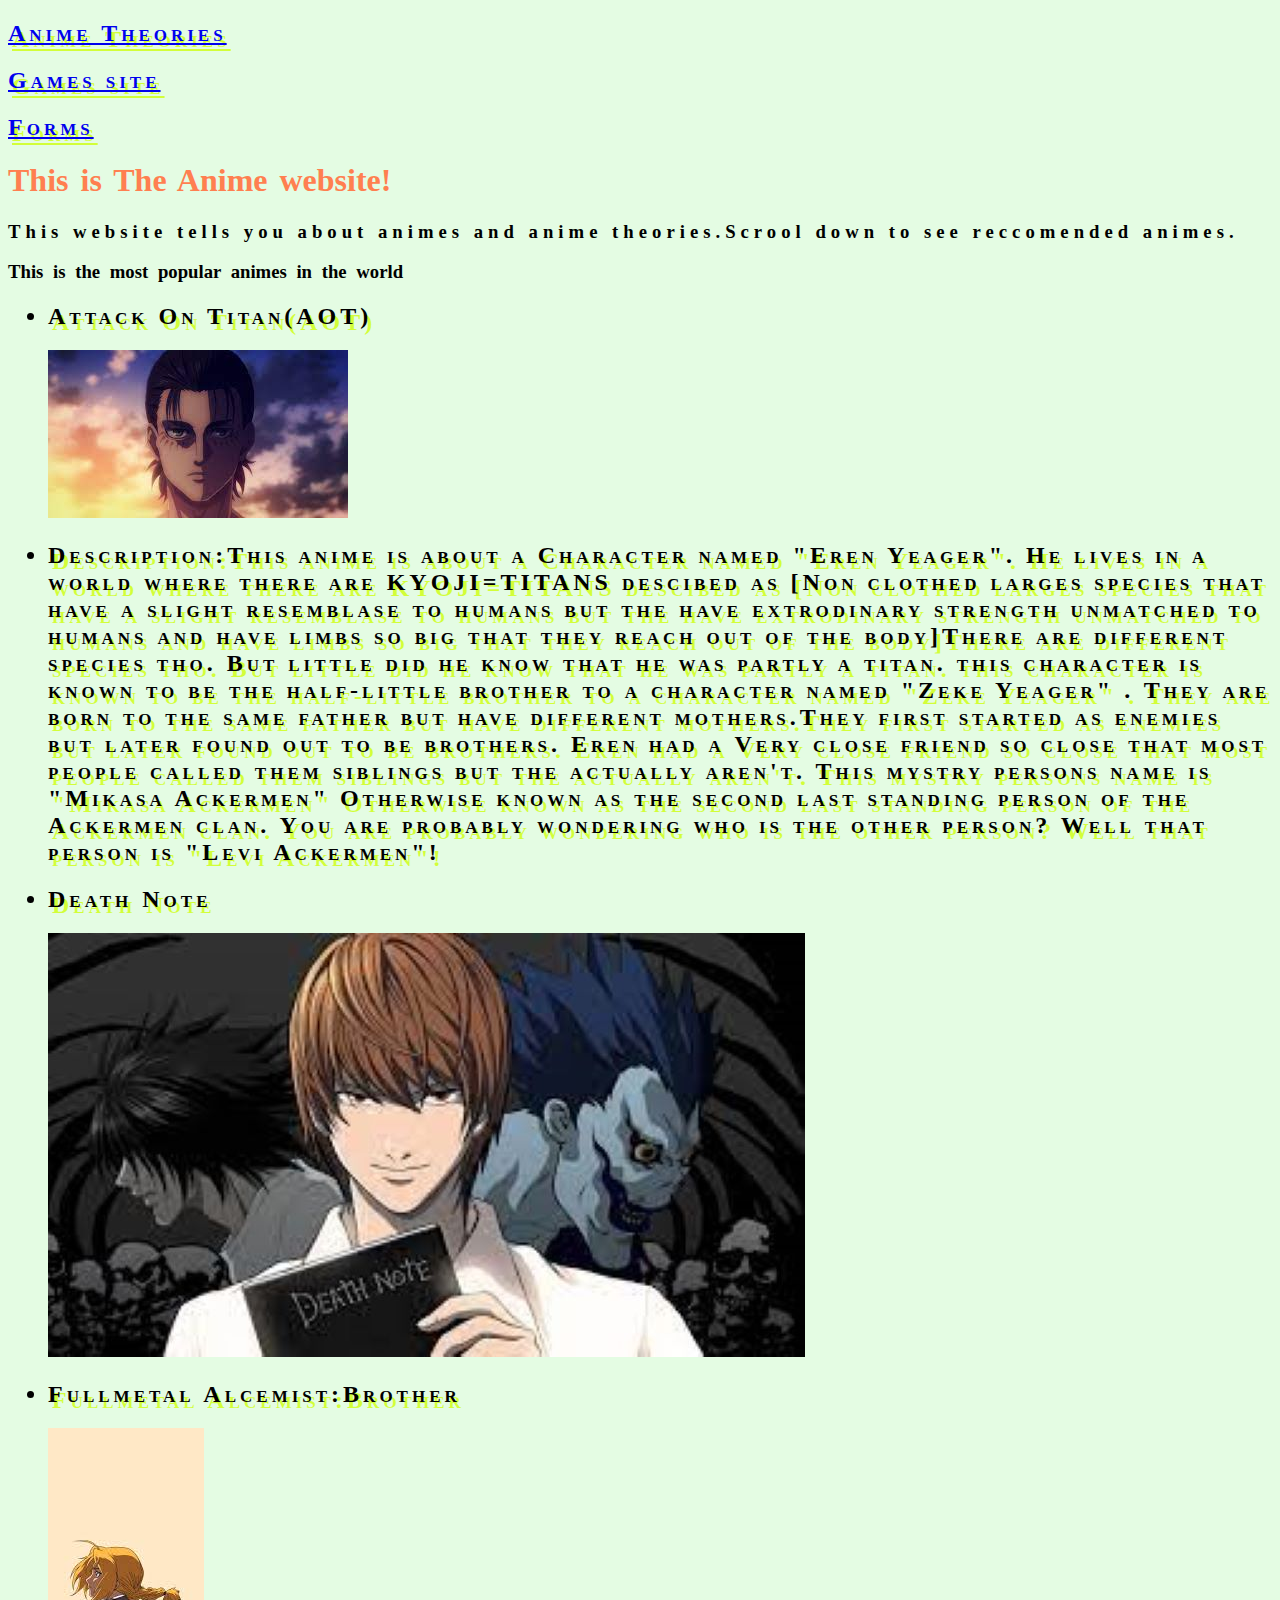
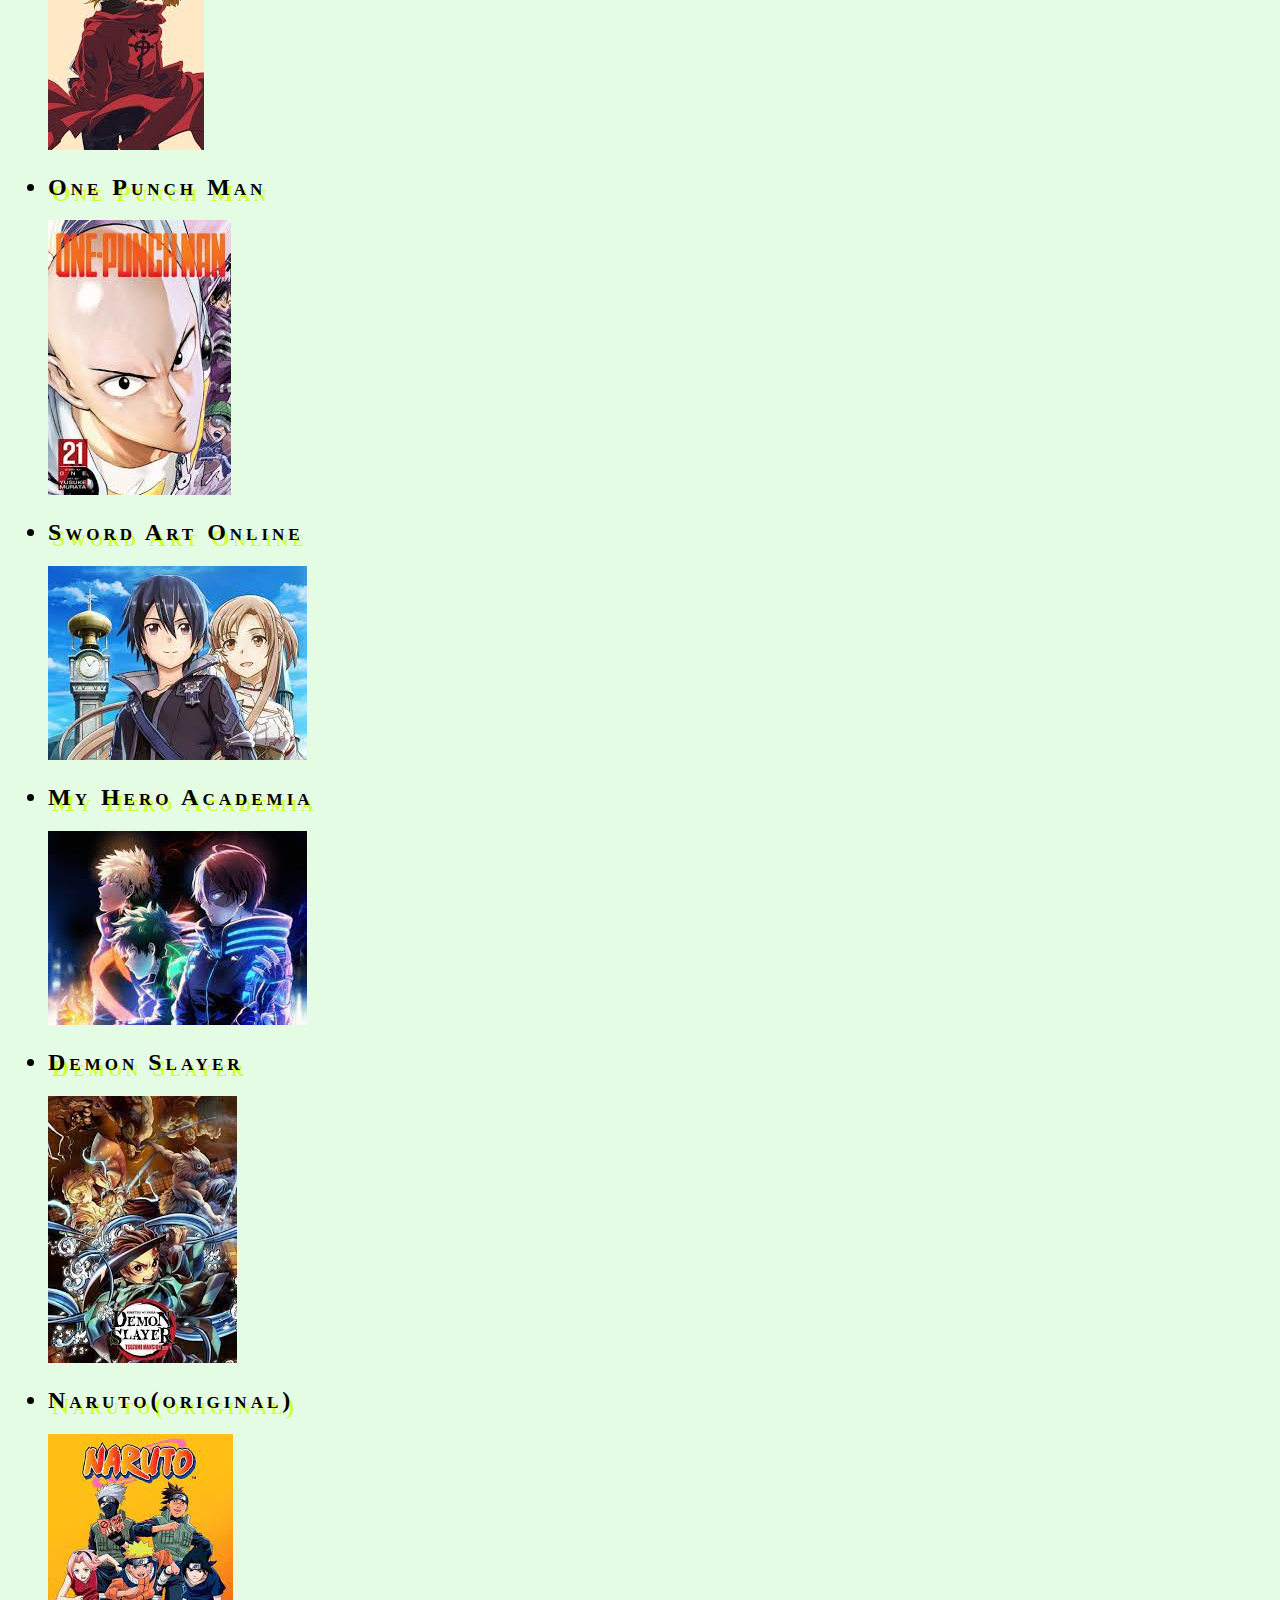
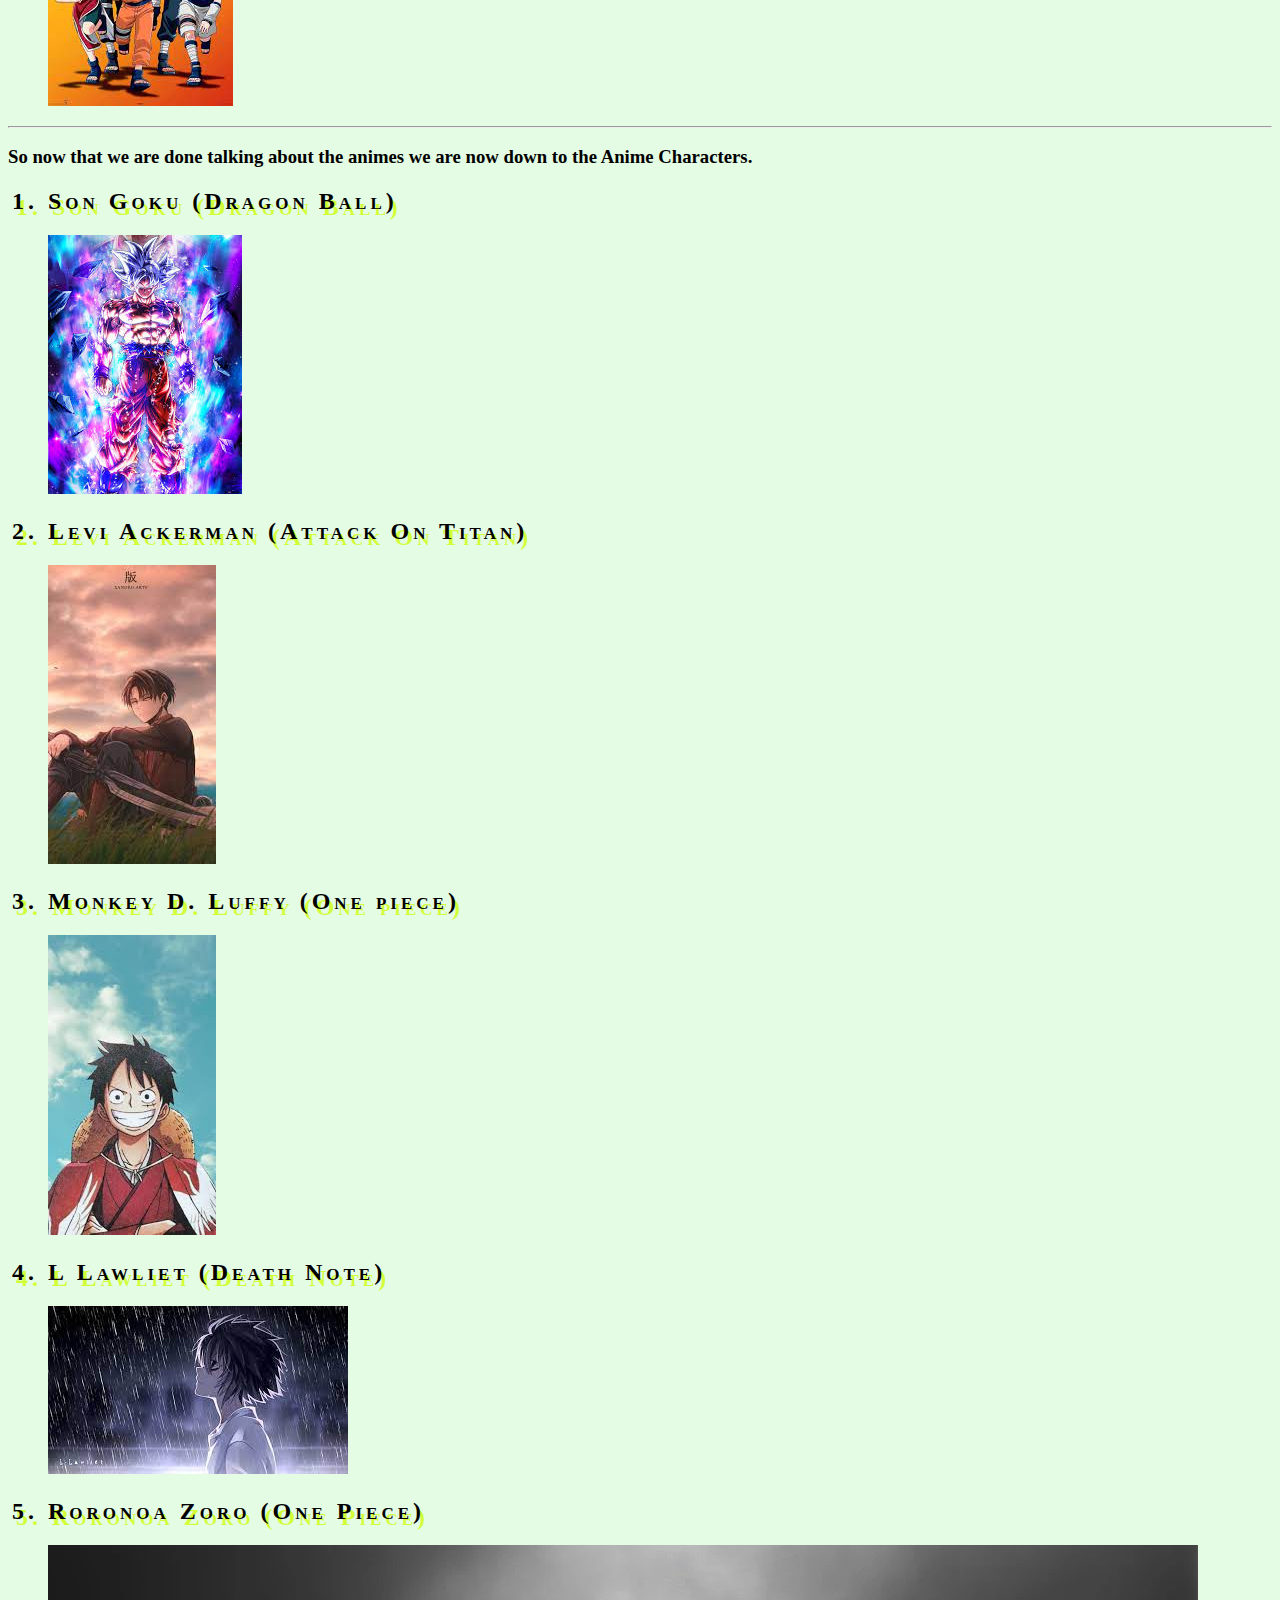
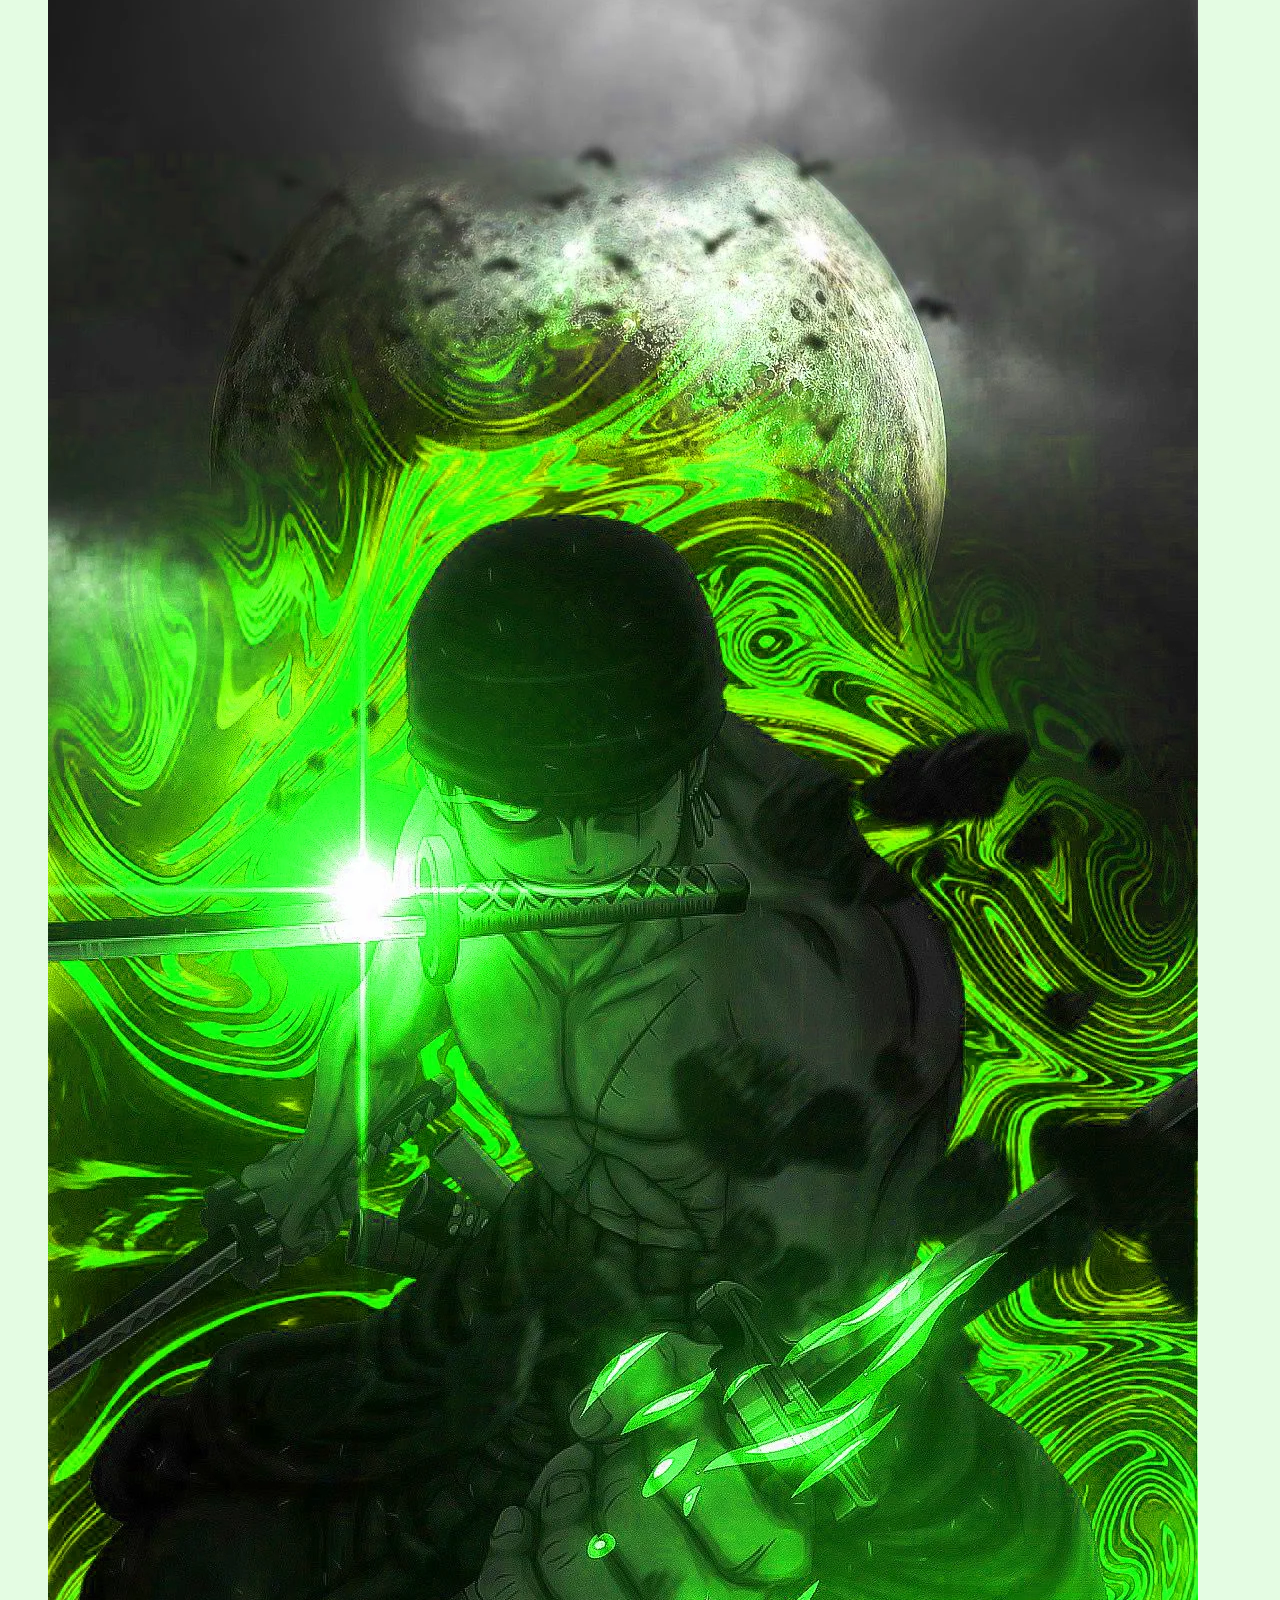
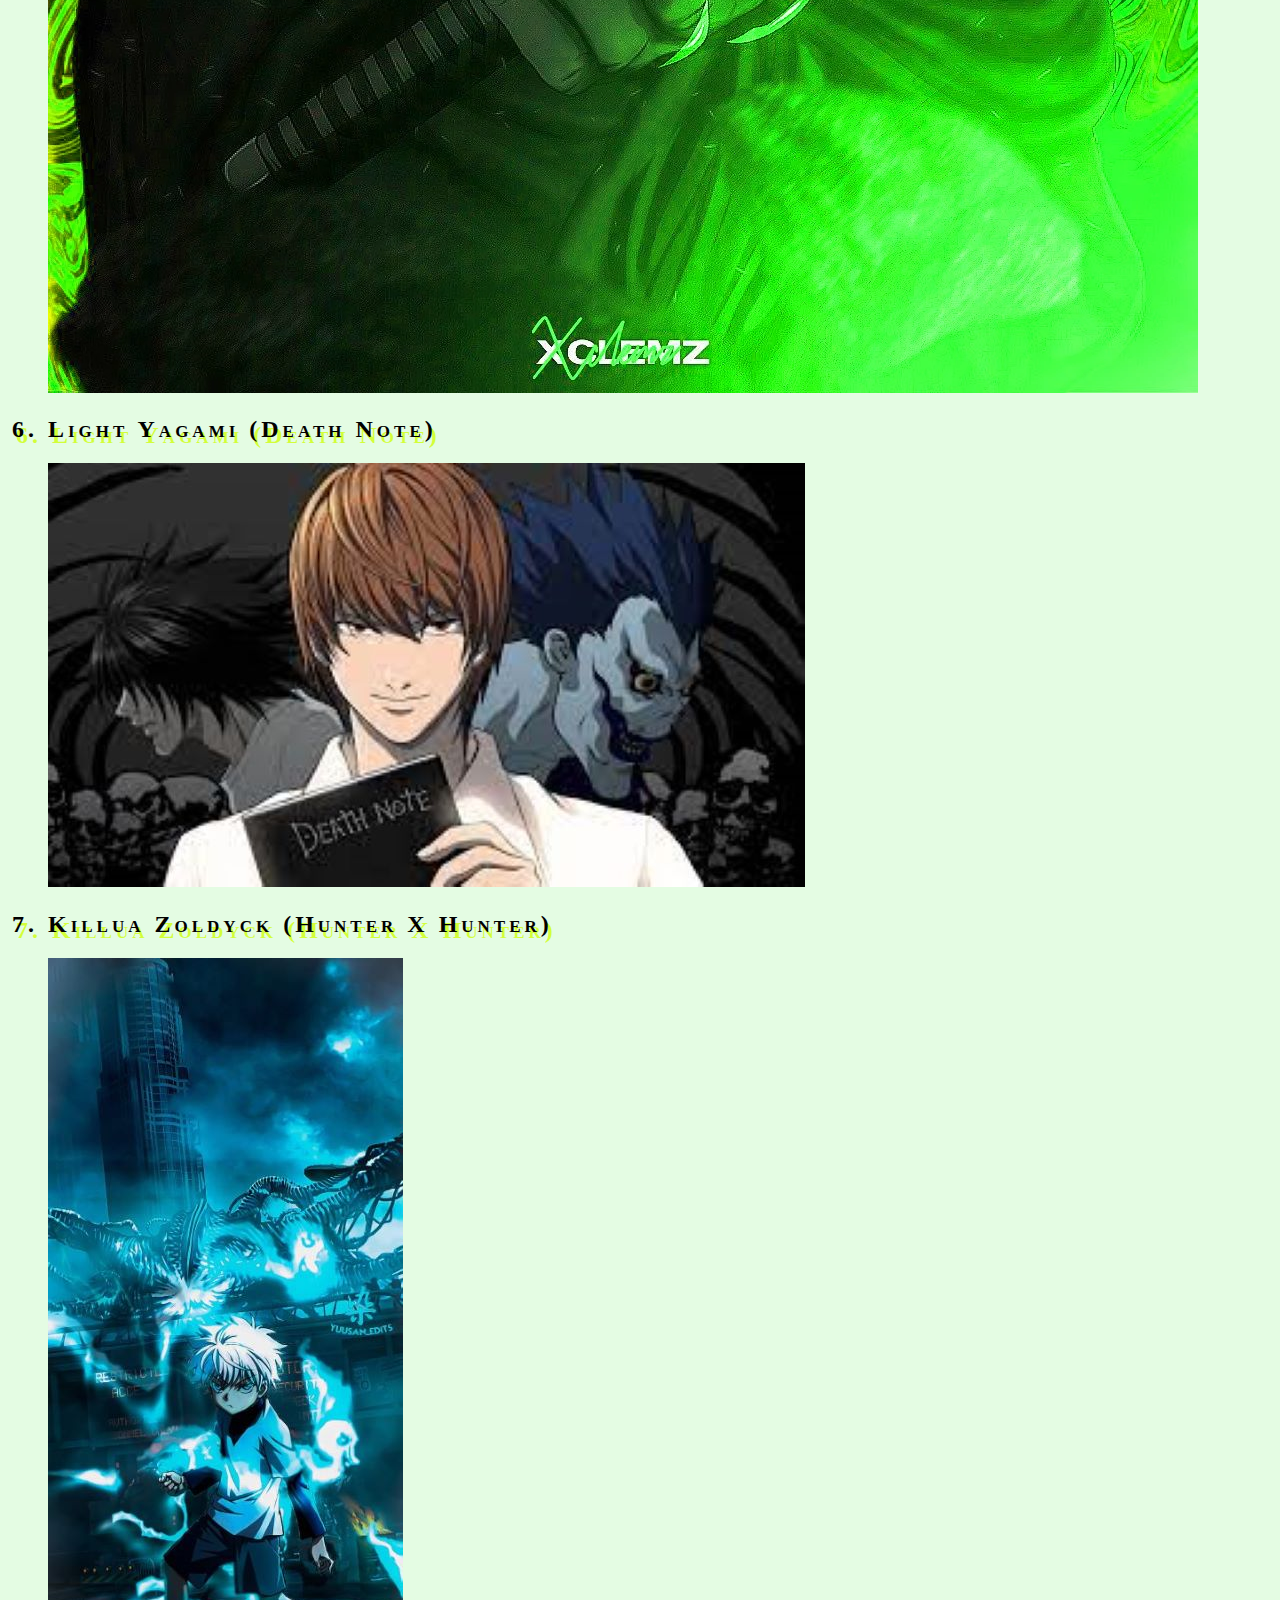
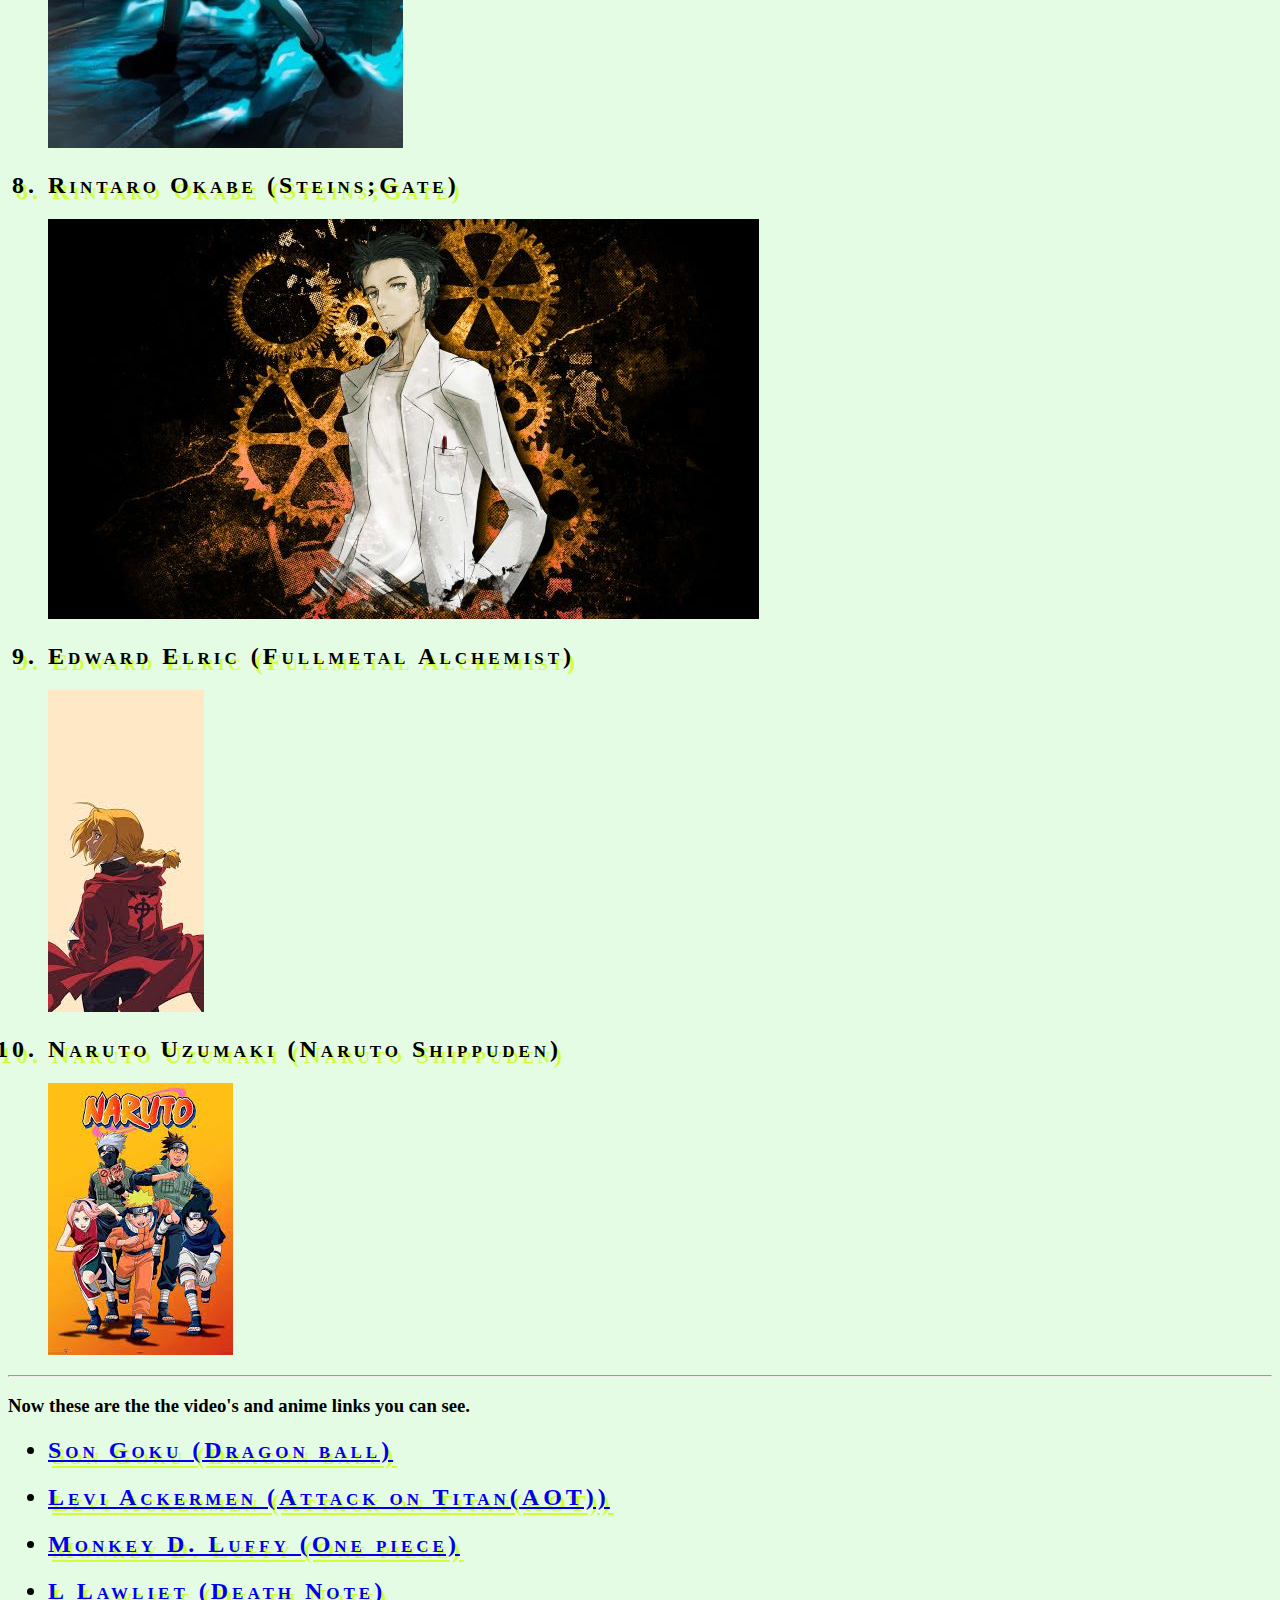
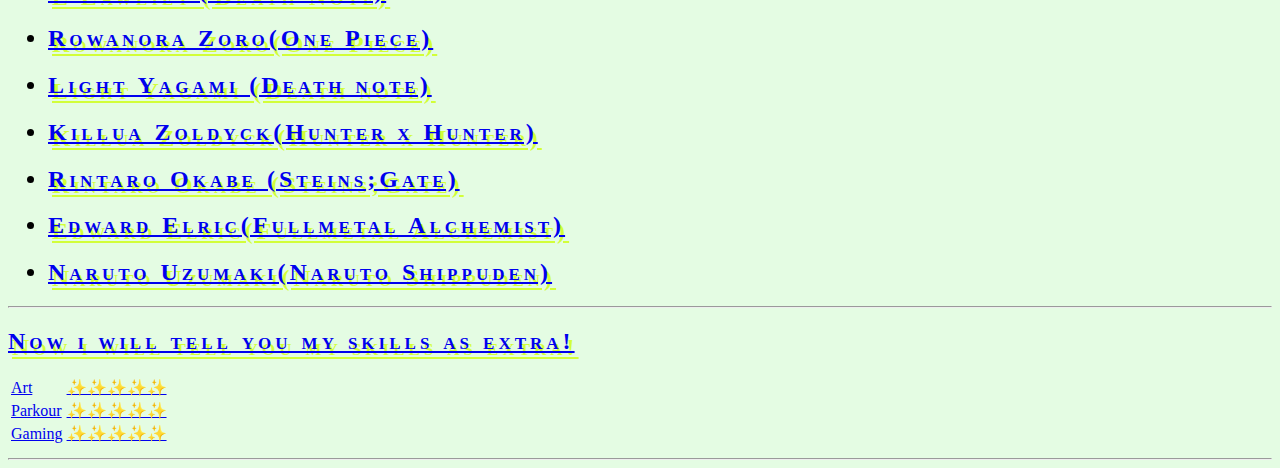
<file: index.html>
<!DOCTYPE html>
<html lang="en">
<head>
    <meta charset="UTF-8">
    <meta name="viewport" content="width=device-width, initial-scale=1.0">
    <title>The Anime Website</title>
    <link rel="stylesheet" href="style.css">
</head>
<h2><a href="Theories.html">Anime Theories</a></h2>
<h2><a href="Games.html">Games site</a></h2>
<h2><a href="Form.html">Forms</a></h2>
<body>
    <h1>This is The Anime website!</h1>
    <h3 style="letter-spacing: 5px;">This website tells you about animes and anime theories.Scrool down to see reccomended animes.</h3>
    <h3 style="word-spacing: 5px;">This is the most popular animes in the world</h3>
    <ul>
      <h2><li>Attack On Titan(AOT)</li></h2> 
      <img src="images/Eren yeager.jpg" alt="Eren">
      <h2><li>Description:This anime is about a Character named "Eren Yeager". He lives in a world where there are KYOJI=TITANS descibed as [Non clothed larges species that have a slight
      resemblase to humans but the have extrodinary strength unmatched to humans and have limbs so big that they reach out of the body]There are different species tho.
        But little did he know that he was partly a titan. this character is known to be the half-little brother to a character named "Zeke Yeager"
        . They are born to the same father but have different mothers.They first started as enemies but later found out to be brothers.
        Eren had a Very close friend so close that most people called them siblings but the actually aren't. This mystry persons name is "Mikasa Ackermen"
        Otherwise known as the second last standing person of the Ackermen clan. You are probably wondering who is the other person?
        Well that person is "Levi Ackermen"!
      </li></h2>
        <h2 style="font-variant: small-caps;"><li>Death Note</li></h2>
        <img src="images/Light.jpg" alt="Light">
       <h2><li>Fullmetal Alcemist:Brother</li></h2> 
       <img src="images/Edward.jpg" alt="Edward">
       <h2><li>One Punch Man</li></h2>
       <img src="images/Satima.jpg" alt="Saitama">
       <h2><li>Sword Art Online</li></h2>
       <img src="images/Kirito.jpg" alt="Kirito">
       <h2><li>My Hero Academia</li></h2>
       <img src="images/Izuku.jpg" alt="Izuku">
       <h2><li>Demon Slayer</li></h2>
       <img src="images/Tanjiro.jpg" alt="Tanjiro">
       <h2><li>Naruto(original)</li></h2>
       <img src="images/Naruto.jpg" alt="Naruto">

    </ul>
    <hr>
    <h3>So now that we are done talking about the animes we are now down to the Anime Characters.</h3>
    <ol>
        <h2><li>Son Goku (Dragon Ball)</li></h2>
        <img src="images/Goku.jpg" alt="Goku">
        <h2><li>Levi Ackerman (Attack On Titan)</li></h2>
        <img src="images/Levi ackermen.jpg" alt="Levi">
        <h2><li>Monkey D. Luffy (One piece)</li></h2>
        <img src="images/luffy.jpg" alt="Luffy">
        <h2><li>L Lawliet (Death Note)</li></h2>
        <img src="images/L Lawliet.jpg" alt="L Lawliet">
        <h2><li>Roronoa Zoro (One Piece)</li></h2>
        <img src="images/Zoro.webp" alt="Zoro">
        <h2><li>Light Yagami (Death Note)</li></h2>
        <img src="images/Light.jpg" alt="Light">
        <h2><li>Killua Zoldyck (Hunter X Hunter)</li></h2>
        <img src="images/Killua.jpg" alt="Killua">
        <h2><li>Rintaro Okabe (Steins;Gate)</li></h2>
        <img src="images/Rintaro.jpg" alt="Rintaro">
        <h2><li>Edward Elric (Fullmetal Alchemist)</li></h2>
        <img src="images/Edward.jpg" alt="Edward">
        <h2><li> Naruto Uzumaki (Naruto Shippuden)</li></h2>
        <img src="images/Naruto.jpg" alt="Naruto">
    </ol>
    <hr>
    <h3>Now these are the the video's and anime links you can see.</h3>
    <ul>
        <h2><li><a href="https://www.youtube.com/watch?v=2Onc9cpFD_g">Son Goku (Dragon ball)</a></li></h2>
        <h2><li><a href="https://www.youtube.com/watch?v=L_h6RNpN7Kk">Levi Ackermen (Attack on Titan(AOT))</a></li></h2>
        <h2><li><a href="https://www.youtube.com/watch?v=AU0xdyM1uts&pp=ygUbdGhlIHN0b3J5IG9mIG1vbmtleSBkIGx1ZmZ5">Monkey D. Luffy (One piece)</a></li></h2>
        <h2><li><a href="https://www.youtube.com/watch?v=HDw6qlNIOu8&pp=ygUWdGhlIHN0b3J5IG9mIGwgbGF3bGlldA%3D%3D">L Lawliet (Death Note)</a></li></h2>
        <h2><li><a href="https://www.youtube.com/watch?v=11uxKN9OtU0&pp=ygUZdGhlIHN0b3J5IG9mIHJvcm9ub2Egem9ybw%3D%3D">Rowanora Zoro(One Piece)</a></li></h2>
        <h2><li><a href="https://www.youtube.com/watch?v=UBVHlmvQI24&pp=ygUZdGhlIHN0b3J5IG9mIGxpZ2h0IHlhZ2FtaQ%3D%3D">Light Yagami (Death note)</li></h2>
        <h2><li><a href="https://www.youtube.com/watch?v=IA3RkkUgwAM&pp=ygUbdGhlIHN0b3J5IG9mIGtpbGx1YSB6b2xkeWNr">Killua Zoldyck(Hunter x Hunter)</li></h2>
        <h2><li><a href="https://www.youtube.com/watch?v=cykUBpxE_Lg&pp=ygUZdGhlIHN0b3J5IG9mIHJpbmF0byBva2FiZQ%3D%3D">Rintaro Okabe (Steins;Gate)</li></h2>
        <h2><li><a href="https://www.youtube.com/watch?v=r1826MROJgc&pp=ygUZdGhlIHN0b3J5IG9mIGVkd2FyZCBlbHJpYw%3D%3D">Edward Elric(Fullmetal Alchemist)</li></h2>
        <h2><li><a href="https://www.youtube.com/watch?v=Ur6HdyGbT_Q&pp=ygUbdGhlIHN0b3J5IG9mIG5hcnV0byB1enVtYWtp">Naruto Uzumaki(Naruto Shippuden)</li></h2>

    </ul>
    <hr>
    <h2>Now i will tell you my skills as extra!</h2>
    <table>
        <tr>
           <td>Art</td> 
            <td>✨✨✨✨✨</td>
            
        </tr>
        <tr>
            <td>Parkour</td>
            <td>✨✨✨✨✨</td>
        </tr>
        <tr>
            <td>Gaming</td>
            <td>✨✨✨✨✨</td>
        </tr>
        <tr>
            <td></td>
        </tr>
    </table>
    <hr>

</body>
</file>
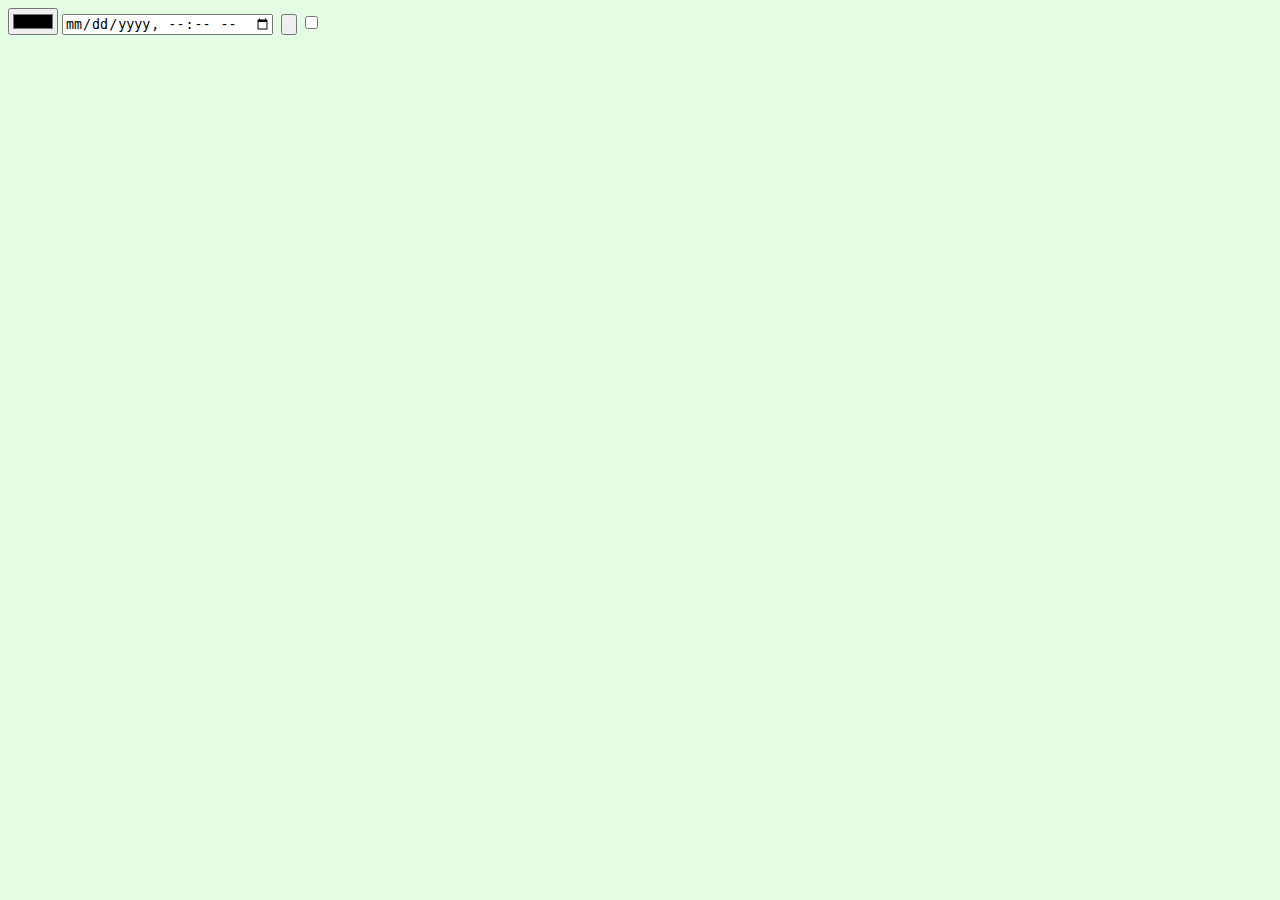
<file: Form.html>
<!DOCTYPE html>
<html lang="en">
<head>
    <meta charset="UTF-8">
    <meta name="viewport" content="width=device-width, initial-scale=1.0">
    <title>fo</title>
    <link rel="stylesheet" href="style.css">
</head>
<body>
 <form class="" action="index.html" method="post">
    <input type="color" name="" value="">
    <input type="datetime-local" name="" value="">
    <input type="image" name="" value="">
    <input type="button" name=""  value="">
    <input type="checkbox" name="" value="">

 </form>
</body>
</html>
</file>
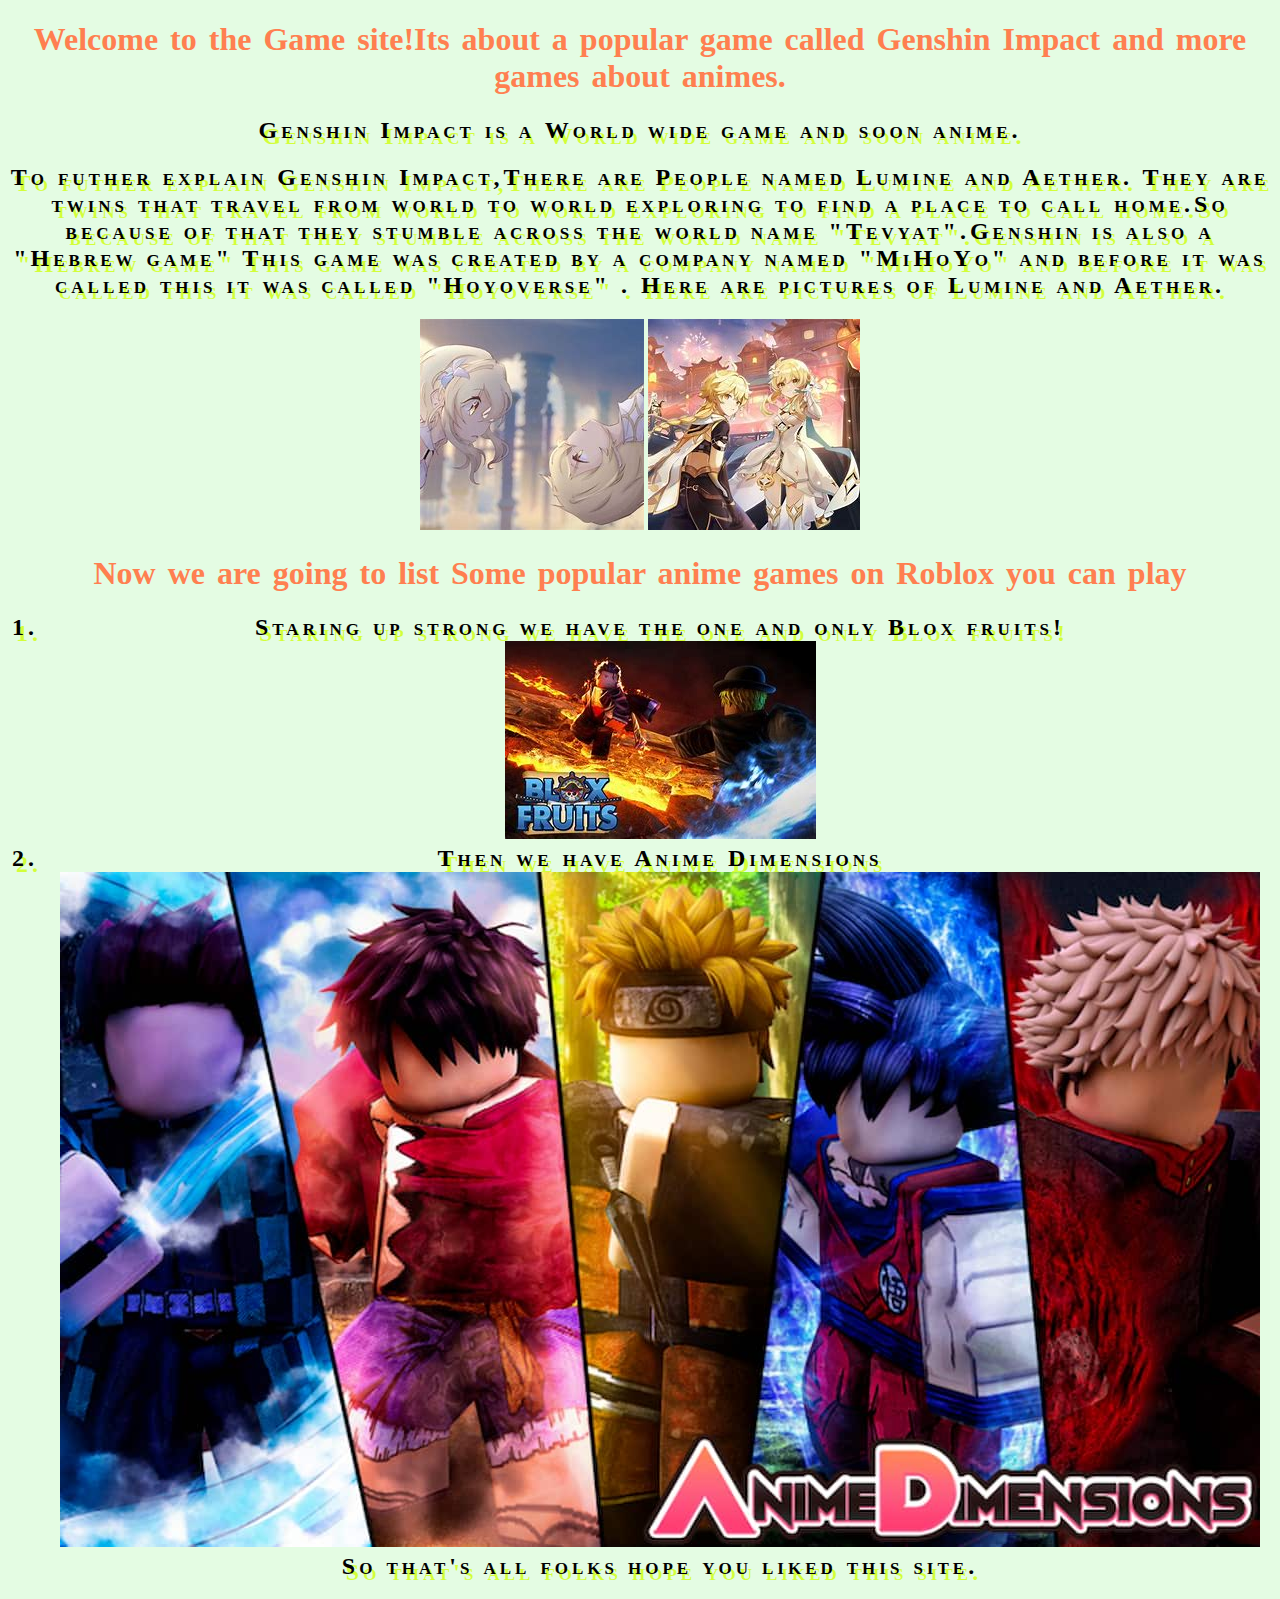
<file: Games.html>
<!DOCTYPE html>
<html lang="en">
<head>
    <meta charset="UTF-8">
    <meta name="viewport" content="width=device-width, initial-scale=1.0">
    <title>The Game Site</title>
    <link rel="stylesheet" href="style.css">
 </head>
 <body>
    <center>
    <h1>Welcome to the Game site!Its about a popular game called Genshin Impact and more games about animes.</h1>
    <h2>Genshin Impact is a World wide game and soon anime.</h2>
    <h2>To futher explain Genshin Impact,There are People named Lumine and Aether. They are twins that travel from world to world 
    exploring to find a place to call home.So because of that they stumble across the world name "Tevyat".Genshin is also a "Hebrew game"
    This game was created by a company named "MiHoYo" and before it was called this it was called "Hoyoverse"
    . Here are pictures of Lumine and Aether. </h2>
    <img src="images/Lumine and Aether.jpg" alt="Lumine and Aether">
    <img src="images/The twins.jpg" alt="Lumine and Aether">
    <h1>Now we are going to list Some popular anime games on Roblox you can play</h1>
    <ol>
    <h2><li>Staring up strong we have the one and only Blox fruits!</li>
        <img src="images/Blox fruits.jpg" alt="Blox fruits">
    <li>Then we have Anime Dimensions</li>
    <img src="images/Anime Dimensions.jpg" alt="Anime Dimensions">
    So that's all folks hope you liked this site.
    </h2>
    </ol>
    </center>
 </body>
 </html>
</file>
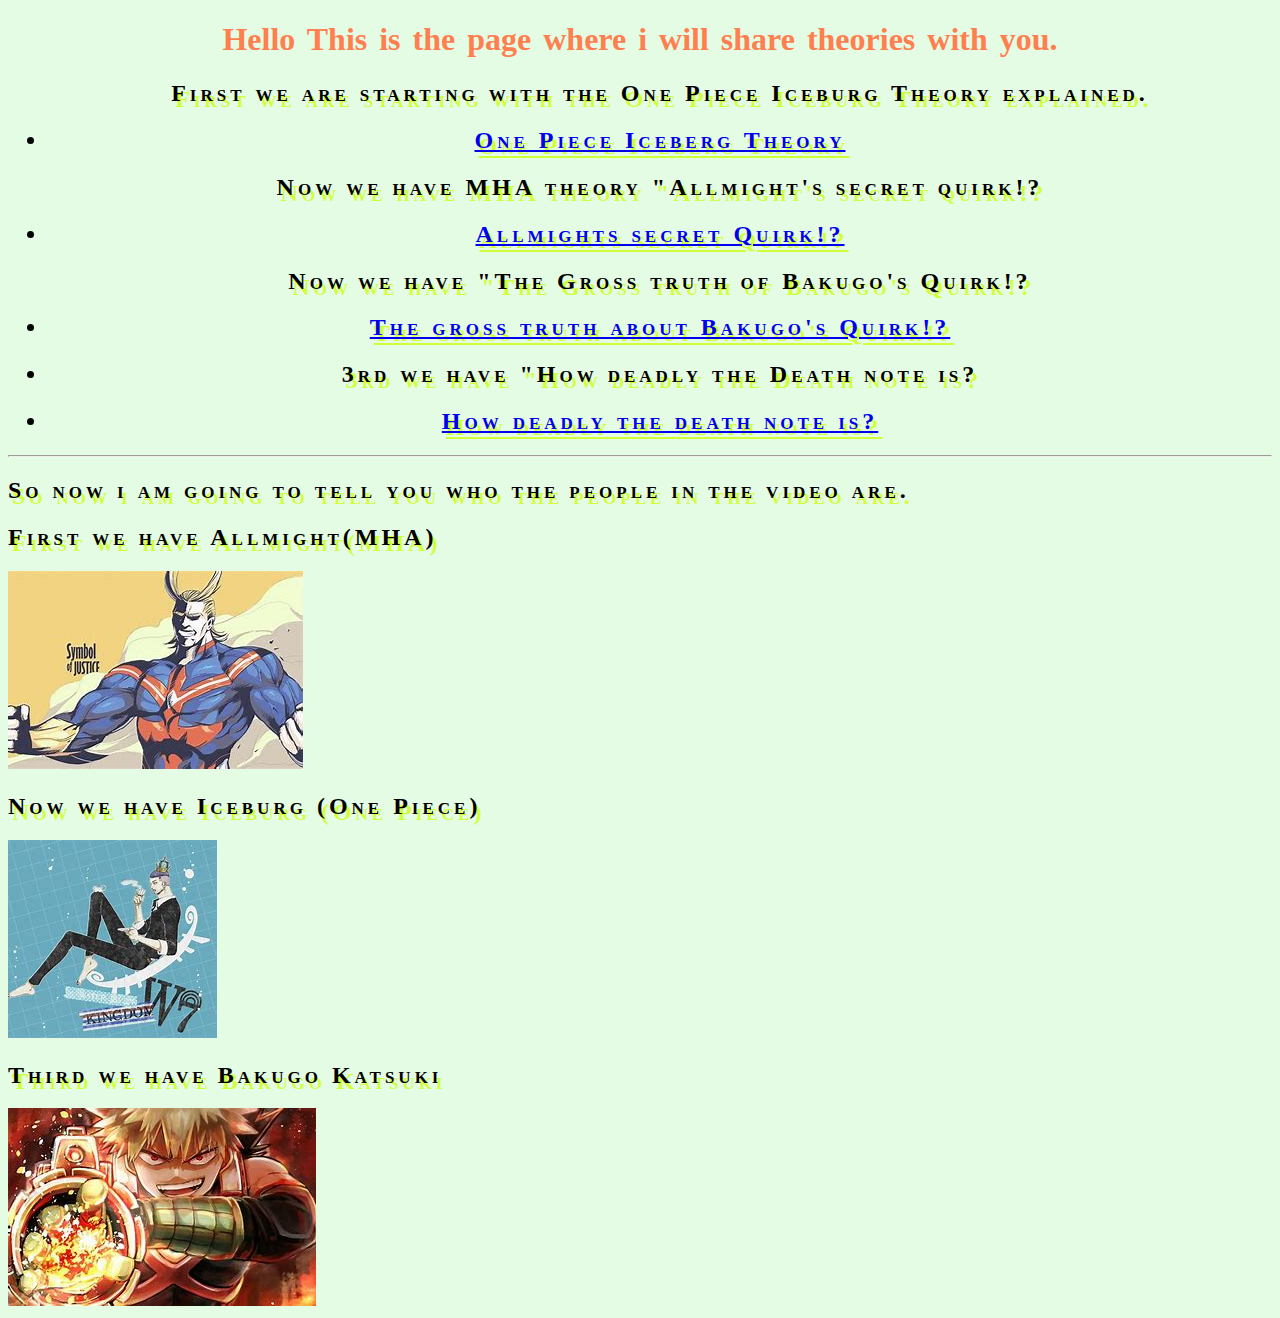
<file: Theories.html>
<!DOCTYPE html>
<html lang="en">
<head>
    <meta charset="UTF-8">
    <meta name="viewport" content="width=device-width, initial-scale=1.0">
    <title>Anime Theories</title>
    <link rel="stylesheet" href="style.css">
</head>
<body>
    <center>
    <h1>Hello This is the page where i will share theories with you.</h1>
    <ul>
        <h2>First we are starting with the One Piece Iceburg Theory explained.</h2>
    <h2><li><a href="https://www.youtube.com/watch?v=60fWsMyZfX0&pp=ygUOYW5pbWUgdGhlb3JpZXM%3D">One Piece Iceberg Theory</a></li></h2>
    <h2>Now we have MHA theory "Allmight's secret quirk!?</h2>
    <h2><li><a href="https://youtu.be/GiGk_gS4Yi4?list=RDQMwW2ude48pd4">Allmights secret Quirk!?</a></li></h2>
    <h2>Now we have "The Gross truth of Bakugo's Quirk!?</h2>
    <h2><li><a href="https://youtu.be/SOMOeKWQPn8?list=RDQMwW2ude48pd4">The gross truth about Bakugo's Quirk!?</a></li></h2>
    <h2><li>3rd we have "How deadly the Death note is?</li></h2>
    <h2><li><a href="https://youtu.be/WUtsg8AlNxY?list=RDQMwW2ude48pd4">How deadly the death note is?</a></li></h2>

    </ul>
    
    </center>
    <hr>
    <h2>So now i am going to tell you who the people in the video are.</h2>
    <h2>First we have Allmight(MHA)</h2>
    <img src="images/Allmight.jpg" alt="Allmight">
    <h2>Now we have Iceburg (One Piece)</h2>
    <img src="images/Iceburg.jpg" alt="Iceburg">
    <h2>Third we have Bakugo Katsuki</h2>
    <img src="images/Kacchan.jpg" alt="Katsuki">
</body>
</html>
</file>
<file: style.css>
body {
    background-color: rgba(217, 250, 215, 0.699);
}

h1 {
    color: coral;
}

h2{
    text-shadow: 4px 6px rgba(204, 255, 0, 0.749);
}

h2{
    letter-spacing: 4px;
}

h2 {
    font-variant: small-caps;
}

h1 {
    word-spacing: 4px;
}
</file>
